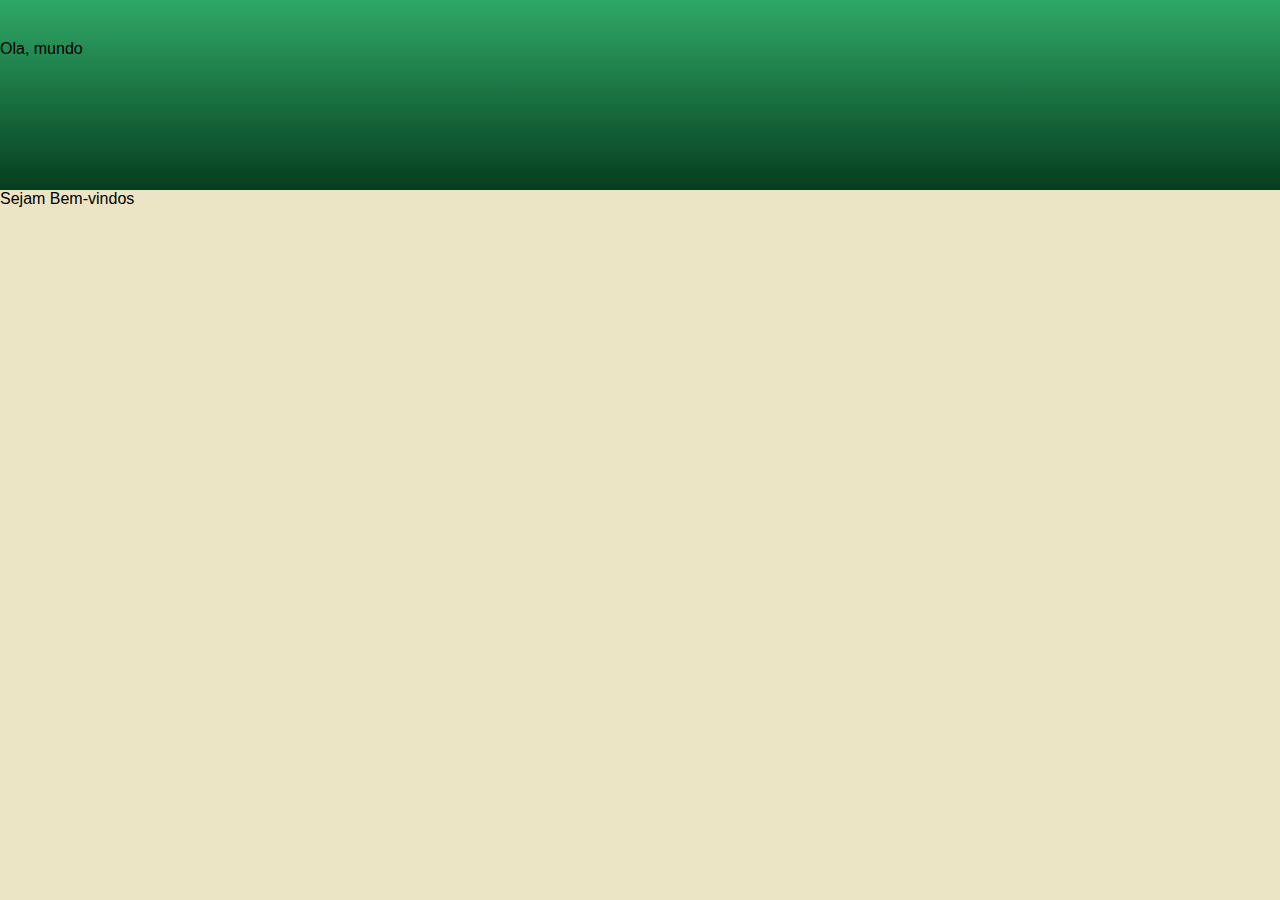
<file: estilo/index.html>
<!DOCTYPE html>
<html lang="en">
<head>
    <meta charset="UTF-8">
    <meta name="viewport" content="width=device-width, initial-scale=1.0">
    <title>Document</title>
    <link rel="stylesheet" href="style.css">
</head>
<body>
    <header>Ola, mundo</header>
    <article>Sejam Bem-vindos</article>
</body>
</html>
</file>
<file: estilo/style.css>
@charset "UTF-8";
/*
#c5ebd6
#83e1ad
#3ddc84
#2fa866
#1a5c37
#063d1e
*/
@import url('https://fonts.googleapis.com/css2?family=Bebas+Neue&display=swap');
@font-face{
    font-family: "Android";
    src: url("../fontes/idroid.otf") format("opentype"); 
    font-weight: normal;
}
:root {
    --cor0: #ebe5c5;
    --cor1: #83e1ad;
    --cor2: #3ddc84;
    --cor3: #2fa866;
    --cor4: #1a5c37;
    --cor5: #063d1e;
    
    --fonte-padrão: Arial, verdana, Helvetica, sans-serif;
    --fonte-destaque:"Bebas Neue", sans-serif;
    --fonte-android:"Android";
}
*{
    margin: 0px;
    padding: 0px;
}

body{
    background-color:var(--cor0);
    font-family: var(--fonte-padrão);
    
}
header{
   background-image: linear-gradient(to bottom, var(--cor3), var(--cor5));
   min-height: 150px;
   padding-top: 40px;
  
}
p{
    margin: 15px 0px;
    text-align: justify;
    text-indent: 30px;
    font-size: 1.1em;
    line-height: 2em;
}

header > h1{
        color:white;
        font-family:var(--fonte-destaque);
        text-align: center;
        margin-bottom: 20px;
        font-size: 3em;
        text-shadow: 2px 2px 0px black;
        
}
header > p{
    color: white;
    text-align: center;
    font-family: var(--fonte-padrão);
    font-size: 1.2em;
    max-width: 500px;
    margin: auto;
    text-shadow: 2px 2px 0px black;
    
    padding-bottom: 35px;
    
}
nav{
    background-color: var(--cor5);
    padding: 10px;
    box-shadow: 0px 7px 9px rgba(0, 0, 0, 0.467);
    
}
nav > a{
    color: white;
    padding: 10px;
    text-decoration: none;
    font-weight: bold;
}
nav > a:hover{
    background-color: var(--cor2);
   
    color: var(--cor4);
    border-radius: 5px;
    transition-duration: .4s;
}
nav > a:active{
    color: black;
}
main{
    background-color:white ;
    padding: 20px;
    border-radius: 0px 0px 10px 10px;
    max-width: 1000px;
    min-width: 300px;
    margin: auto;
    margin-bottom: 30px;
   box-shadow: 0px 0px 10px rgba(0, 0, 0, 0.437);
   border-bottom-left-radius: 10px;
   border-bottom-right-radius: 10px;
}
main strong{
    color: var(--cor4);
    font-weight: bold;
}
a.externo::after {
    content: '\00A0\1F517';
}
main a{
    text-decoration: none;
    background-color: var(--cor1);
    font-weight: bold;
    padding: 3px 7px;
    color: var(--cor5);
    border-radius: 4px;
}
main a:hover{
    text-decoration: underline;
    color: var(--cor4);
}

div.video{
    background-color: var(--cor5);
    margin: 0px -20px 30px -20px;
    padding: 20px;
    padding-bottom: 56.8%;
    position: relative;
}
div.video > iframe{
    position: absolute;
    top: 5%;
    left: 5%;
    width: 90%;
    height: 90%;
}
 article > h1{
    color:var(--cor5); 
    font-family: var(--fonte-android);  
    font-weight: normal; 
    font-size: 1.8em;
}
article> h2{
    font-family: var(--fonte-android);
    color: var(--cor4);
    font-size: 1.3em;
    background-image: linear-gradient(to right, var(--cor2), transparent);
    text-indent: 8px;
    font-weight: normal;
}
img.pequena{
    max-width: 350px;
    display: block;
    margin: auto;
}
footer{
    background-color:var(--cor5) ;
    color: white;
    text-align: center;
    font-size: 0.8em;
    padding: 5px;
   
}
footer > a{
    text-decoration: none;
    color: white;
    font-weight: bolder;

}
footer > a:hover{
    text-decoration: underline;
    color: #83e1ad;
    
}
aside{
    background-color: var(--cor1);
    padding: 10px;
    border-radius: 10px;
    box-shadow: 3px 3px 8px rgba(0, 0, 0, 0.495);
    
}
aside > ul{
    list-style-type: '\🗸\00A0\00A0';
    list-style-position: inside;
    columns: 2;
}
aside > h3{
    background-color: var(--cor4);
    color: white;
    padding: 10px;
    margin: -10px -10px 0px -10px;
    border-radius: 10px 10px 0px 0px;
    text-align: center;
}
picture.Irina{
    width: 95%;
    display: block;
    margin: auto;
}
img.irina2{
    width: 95%;
    display: block;
    margin: auto;
}
picture.dan{
    width: 95%;
    display: block;
    margin: auto;
}
img.dan2{
    width: 95%;
    display: block;
    margin: auto;
}
</file>
